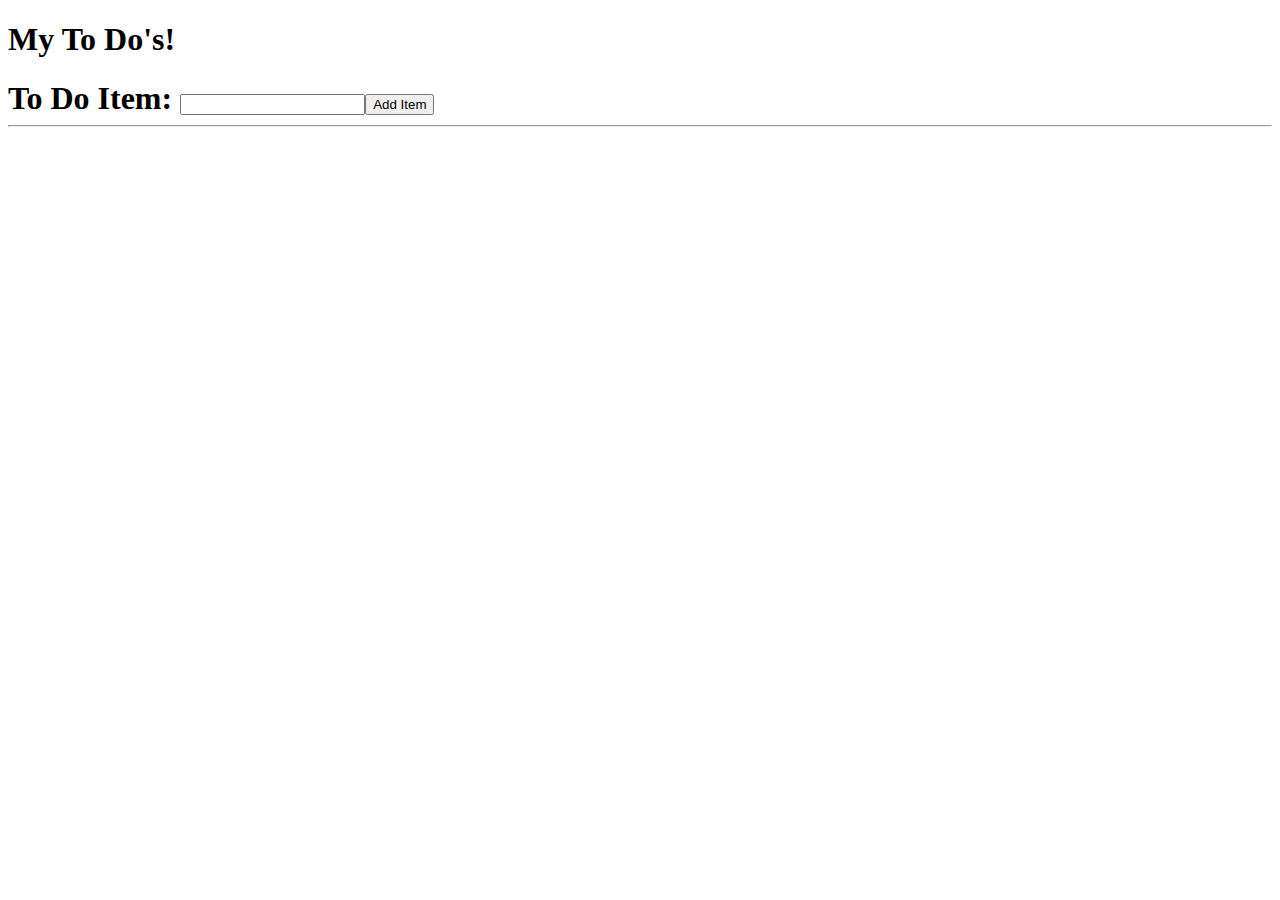
<file: day1/1-student-do-todolist-solution.html>
<!DOCTYPE html>
<html lang="en-us">

  <head>

    <meta charset="UTF-8">
    <title>To Do App!</title>

    <style>
      #todo-item {
        font-weight: 700;
        font-size: 2em;
      }
    </style>
  </head>

  <body>

    <!-- Title -->
    <h1>My To Do's!</h1>

    <!-- Input Form -->
    <form>
      <span id="todo-item">To Do Item: <input id="to-do" type="text" ><input id="add-to-do" value="Add Item" type="submit"></span>
    </form>

    <hr>

    <!-- To-Do List -->
    <div id="to-dos"></div>

    <!-- jQuery -->
    <script src="https://cdnjs.cloudflare.com/ajax/libs/jquery/3.2.1/jquery.min.js"></script>

    <!-- Script -->

    <script type="text/javascript">

    // Create an initial toDoCount variable
    var toDoCount = 0;

    //  On Click event associated with the add-to-do function
    $("#add-to-do").on("click", function(event) {
      event.preventDefault();

      // Get the to-do "value" from the textbox and store it a variable
      var toDoTask = $("#to-do").val().trim();

      // Create a new variable that will hold a "<p>" tag.
      // Then give it an ID in the following form:
      // "item-4" or "item-3" or "item-99", where the number is equal to toDoCount.
      // Then set the to-do "value" as text to this <p> element.
      var toDoItem = $("<p>");

      toDoItem.attr("id", "item-" + toDoCount);
      toDoItem.text(toDoTask);

      // Create a button with unique identifiers based on what number it is in the list. Again use jQuery to do this.
      // Give your button a data attribute called data-to-do and a class called "checkbox".
      // Lastly add a checkmark inside.

      var toDoClose = $("<button>");

      toDoClose.attr("data-to-do", toDoCount);
      toDoClose.addClass("checkbox");
      toDoClose.text("✓");
      console.log(toDoClose)

      // Append the button to the to do item
      toDoItem = toDoItem.prepend(toDoClose);
        console.log(toDoItem)
      // Add the button and to do item to the to-dos div
      $("#to-dos").append(toDoItem);

      // Clear the textbox when done
      $("#to-do").val("");

      // Add to the toDoCount
      toDoCount++;
      console.log(toDoCount)
    });

    // When a user clicks a check box then delete the specific content
    // (NOTE: Pay attention to the unusual syntax here for the click event.
    // Because we are creating click events on "dynamic" content, we can't just use the usual "on" "click" syntax.)
    $(document.body).on("click", ".checkbox", function() {

      // Get the number of the button from its data attribute and hold in a variable called  toDoNumber.
      var toDoNumber = $(this).attr("data-to-do");
      console.log(toDoNumber)
      // Select and Remove the specific <p> element that previously held the to do item number.
      $("#item-" + toDoNumber).remove();
    });

     
  
    </script>

  </body>

</html>
</file>
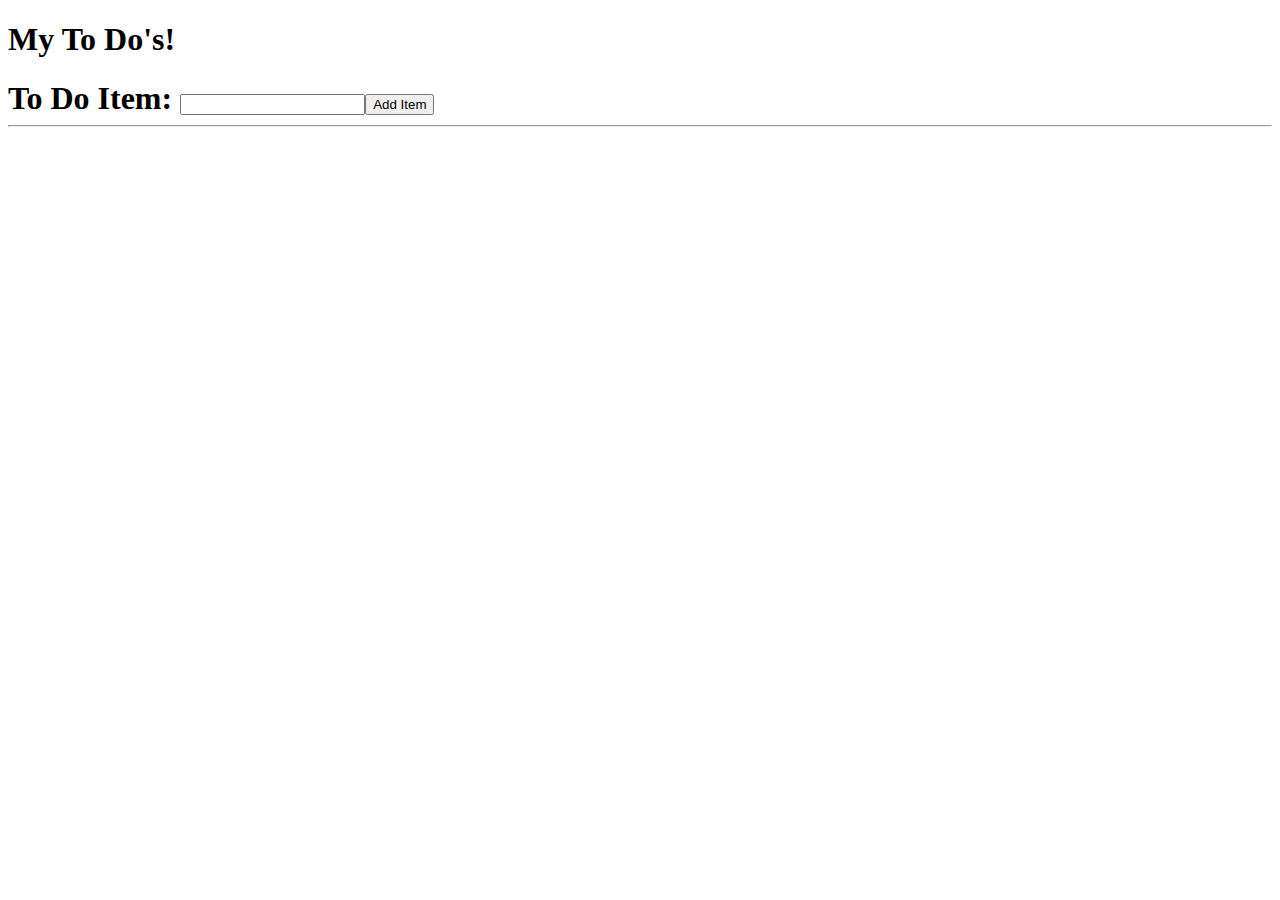
<file: day1/1-student-do-todolist.html>
<!DOCTYPE html>

<html lang="en-us">

<head>

  <meta charset="UTF-8">
  <title>To Do App!</title>

  <style>
    #todo-item {
      font-weight: 700;
      font-size: 2em;
    }
  </style>
</head>

<body>

  <!-- Title -->
  <h1>My To Do's!</h1>

  <!-- Input Form -->
  <form>
    <span id="todo-item">To Do Item: <input id="to-do" type="text"><input id="add-to-do" value="Add Item"
        type="submit"></span>
  </form>

  <hr>

  <!-- To-Do List -->
  <div id="to-dos"></div>

  <!-- jQuery -->
  <script src="https://cdnjs.cloudflare.com/ajax/libs/jquery/3.2.1/jquery.min.js"></script>

  <!-- Script -->
  <script>
    //  ============================= START CODING BELOW! =============================================

    // Create an initial toDoCount variable
    var toDoCount = 0;
    //  On Click event associated with the add-to-do function
    $("#add-to-do").on("click", function (event) {
      // prevent form from submitting
      event.preventDefault();

      // Get the to-do "value" from the textbox and store it a variable
      var value = $("#to-do").val().trim()

      console.log(value)

      // Create a new variable that will hold a "<p>" tag.
      var p = $("<p>" + value + "</p>")
      // Then give it an ID in the following form:
      p.attr('id', 'item-' + toDoCount);

      // "item-4" or "item-3" or "item-99", where the number is equal to toDoCount.
      // Then set the to-do "value" as text to this <p> element.
      p.text(value)

      // Create a button with unique identifiers based on what number it is in the list. Again use jQuery to do this.
      var button = $('<button data-to-do="' + todoCount + '" class="checkbox">').text('✓')
      // Give your button a data attribute called data-to-do and a class called "checkbox".
      // Lastly add the letter X inside.
        p.append(button)

      // Append the button to the to do item
      $("#to-dos").append(p)

      // Add the button and toDoItem to the to-dos div
      $("#to-dos").val('')

      // Clear the textbox when done
      toDoCount++

      // Add to the toDoCount

    });

    //  When a user clicks a check box then delete the specific content
    //  (NOTE: Pay attention to the unusual syntax here for the click event.
    //  Because we are creating click events on "dynamic" content, we can't just use the usual "on" "click" syntax.)
    $(document.body).on("click", ".checkbox", function () {

      // Get the number of the button from its data attribute and hold in a variable called  toDoNumber.
      var id = $(this).attr('data-to-do')

      // Select and Empty the specific <p> element that previously held the to do item number.
      $('#item-' + id).empty()

    });
  </script>

</body>

</html>
</file>
